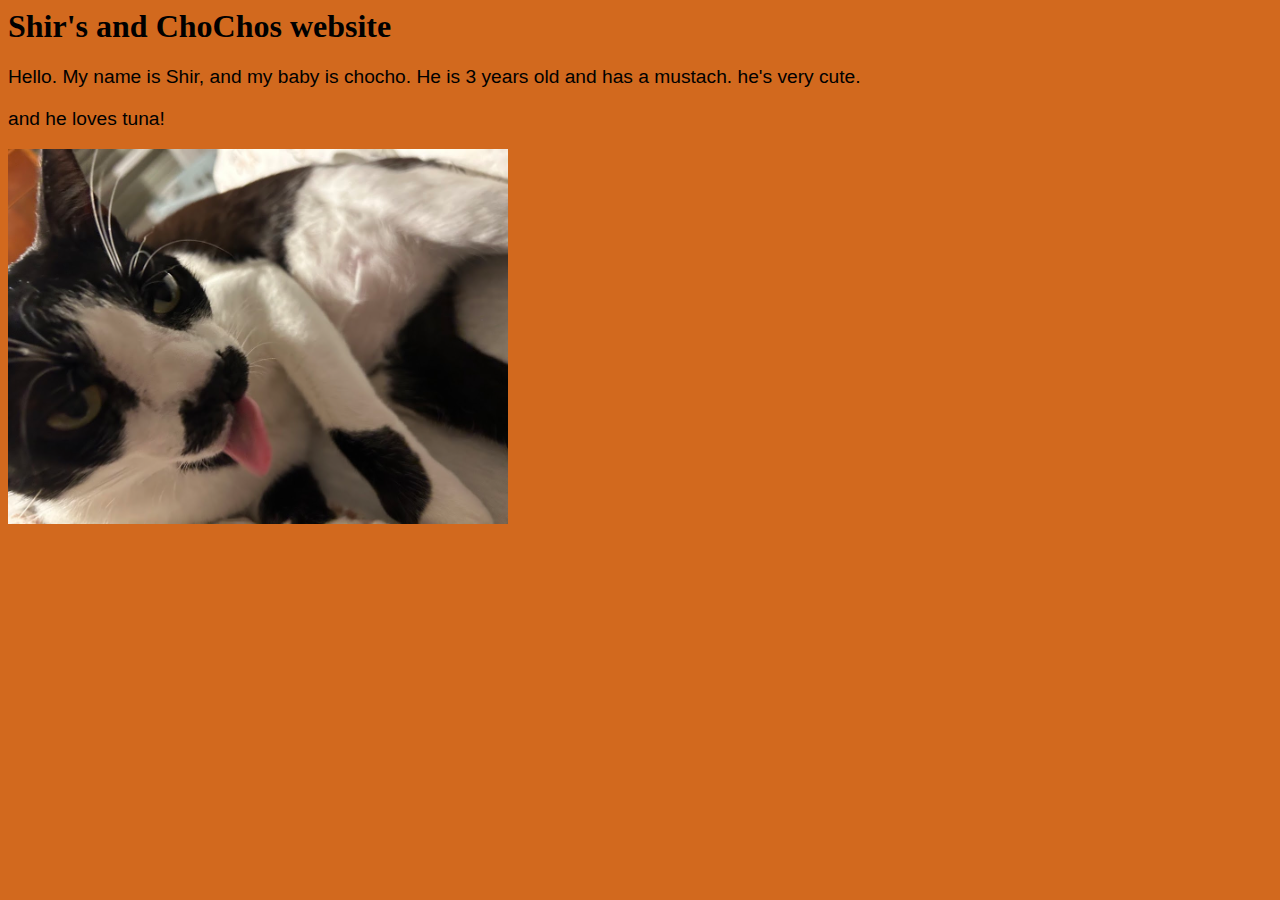
<file: index.html>
<html>
    <body>
    <h1> Shir's and ChoChos website</h1>
    <main class="meow">
        <p>
            Hello. My name is Shir, and my baby is chocho. He is 3 years old and has a mustach. he's very cute.
        </p>

        <p>
            and he loves tuna!
        </p>
        <div>
            <img id="chocho" src="chocho.jpg" alt="A fat cat" width="500">
    <iframe data-testid="embed-iframe" style="border-radius:12px" src="https://open.spotify.com/embed/track/79wSs0XpV9BhjDcWGKZc5m?utm_source=generator" width="100%" height="200" frameBorder="0" allowfullscreen="" allow="autoplay; clipboard-write; encrypted-media; fullscreen; picture-in-picture" loading="lazy"></iframe>

        </div>

<div>
</div>

    </main>
</body>
<head>
     <link rel="stylesheet" href="styles.css">
    <title> Shir's Cool Website</title>
    <link type="image/png" sizes="16x16" rel="icon" href="cat-icon.png">
    <script src="app.js"></script>
</head>


</html>
</file>
<file: styles.css>
body {
    background-color: chocolate;
}

.meow {
 
    font-family: sans-serif;
    font-size: larger;
}

p {
}
</file>
